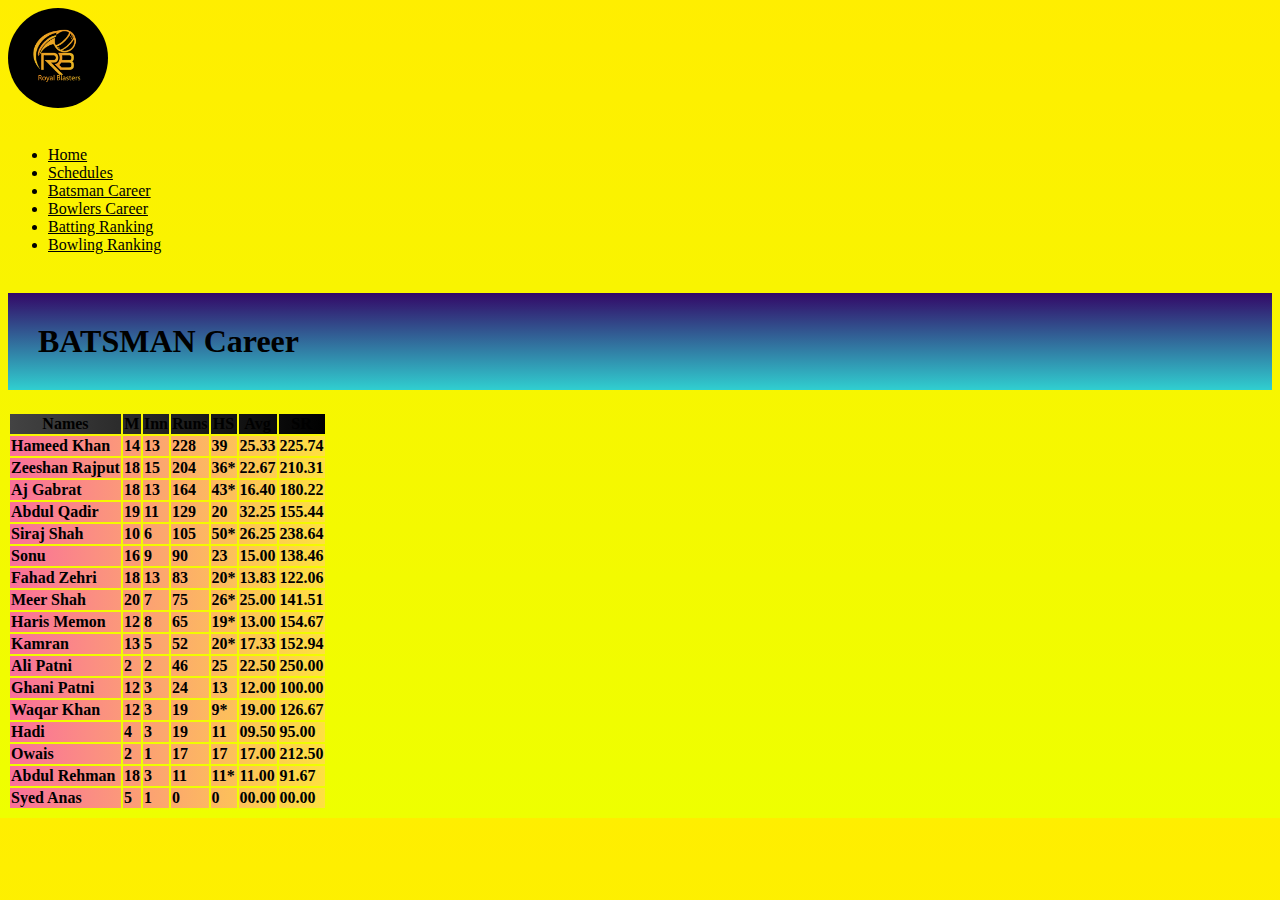
<file: BatsmanCareer.html>
<!DOCTYPE html>
<html lang="en">
<head>
    <meta charset="UTF-8">
    <meta name="viewport" content="width=device-width, initial-scale=1.0">
    <title>Batting Career</title>
    <link href="https://cdn.jsdelivr.net/npm/bootstrap@5.0.2/dist/css/bootstrap.min.css" rel="stylesheet" integrity="sha384-EVSTQN3/azprG1Anm3QDgpJLIm9Nao0Yz1ztcQTwFspd3yD65VohhpuuCOmLASjC" crossorigin="anonymous">
    <link rel="stylesheet" href="styles.css">
</head>
<body>

    <div id="mainNavigation">
        <nav role="navigation">
          <div class="py-3 text-center border-bottom">
            <img src="Artboard 1-100.jpg" alt="" class="invert" width="100vw" style="border-radius: 50%;">
          </div>
        </nav>
        <div class="container">
            
                <ul class="navbar-nav mx-auto text-center">
                    <br>
                  <li class="nav-item">
                    <a class="nav-link mx-2 active" style="border-radius: 50px;" aria-current="page" href="index.html">Home</a>
                  </li>
                  <li class="nav-item">
                    <a class="nav-link mx-2 active" style="border-radius: 50px;" aria-current="page" href="Schedules.html">Schedules</a>
                  </li>
                  <li class="nav-item">
                    <a class="nav-link mx-2 active" style="border-radius: 50px;" aria-current="page" href="BatsmanCareer.html">Batsman Career</a>
                  </li>
                  <li class="nav-item">
                    <a class="nav-link mx-2 active" style="border-radius: 50px;" aria-current="page" href="BowlerCareer.html">Bowlers Career</a>
                  </li>
                  <li class="nav-item">
                    <a class="nav-link mx-2 active" style="border-radius: 50px;" aria-current="page" href="BatingRank.html">Batting Ranking</a>
                  </li>
                  <li class="nav-item">
                    <a class="nav-link mx-2 active" style="border-radius: 50px;" aria-current="page" href="BowlingRank.html">Bowling Ranking</a>
                  </li>
                  <br>
        </div>
        
        
          
      </div>

    <h1 class="text-center text-white p2  text-uppercase" style="background-image: linear-gradient(to top, #30cfd0 0%, #330867 100%);
 padding: 30px;">BATSMAN Career</h1>

    <div class="container mt-5">
        <table class="table table-responsive table-bordered border-dark table-hover text-center text-capitalize font-weight-bold">
            <tr class=" text-uppercase text-white" style="background-image: linear-gradient(to right, #434343 0%, black 100%);">
                <th>Names</th>
                <th>M</th> 
                <th>Inn</th>
                <th>Runs</th>
                <th>HS</th>
                <th>Avg</th>
                <th>SR</th>
            </tr>

          



            
            <tr style="padding: 5px; background-image: linear-gradient(to right, #fa709a 0%, #fee140 100%);
         " class="text-white" >
                <td ><b>Hameed Khan</b></td>
                <td ><b>14</b></td>
                <td ><b>13</b></td>
                <td ><b>228</b></td>
                <td ><b>39</b></td>
                <td ><b>25.33</b></td>
                <td ><b>225.74</b></td>
            </tr>

            <tr style="padding: 5px; background-image: linear-gradient(to right, #fa709a 0%, #fee140 100%);
         " class="text-white" >
                <td ><b>Zeeshan Rajput</b></td>
                <td ><b>18</b></td>
                <td ><b>15</b></td>
                <td ><b>204</b></td>
                <td ><b>36*</b></td>
                <td ><b>22.67</b></td>
                <td ><b>210.31</b></td>
            </tr>
            
            <tr style="padding: 5px; background-image: linear-gradient(to right, #fa709a 0%, #fee140 100%);
         " class="text-white" >
                <td ><b>Aj Gabrat</b></td>
                <td ><b>18</b></td>
                <td ><b>13</b></td>
                <td ><b>164</b></td>
                <td ><b>43*</b></td>
                <td ><b>16.40</b></td>
                <td ><b>180.22</b></td>
            </tr>

            <tr style="padding: 5px; background-image: linear-gradient(to right, #fa709a 0%, #fee140 100%);
         " class="text-white" >
                <td ><b>Abdul Qadir</b></td>
                <td ><b>19</b></td>
                <td ><b>11</b></td>
                <td ><b>129</b></td>
                <td ><b>20</b></td>
                <td ><b>32.25</b></td>
                <td ><b>155.44</b></td>
            </tr>
            
             <tr style="padding: 5px; background-image: linear-gradient(to right, #fa709a 0%, #fee140 100%);
         " class="text-white" >
                <td ><b>Siraj Shah</b></td>
                <td ><b>10</b></td>
                <td ><b>6</b></td>
                <td ><b>105</b></td>
                <td ><b>50*</b></td>
                <td ><b>26.25</b></td>
                <td ><b>238.64</b></td>
            </tr>
            
            
            <tr style="padding: 5px; background-image: linear-gradient(to right, #fa709a 0%, #fee140 100%);
         " class="text-white" >
                <td ><b>Sonu</b></td>
                <td ><b>16</b></td>
                <td ><b>9</b></td>
                <td ><b>90</b></td>
                <td ><b>23</b></td>
                <td ><b>15.00</b></td>
                <td ><b>138.46</b></td>
            </tr>
            
            <tr style="padding: 5px; background-image: linear-gradient(to right, #fa709a 0%, #fee140 100%);
         " class="text-white" >
                <td ><b>Fahad Zehri</b></td>
                <td ><b>18</b></td>
                <td ><b>13</b></td>
                <td ><b>83</b></td>
                <td ><b>20*</b></td>
                <td ><b>13.83</b></td>
                <td ><b>122.06</b></td>
            </tr>
            
            <tr style="padding: 5px; background-image: linear-gradient(to right, #fa709a 0%, #fee140 100%);
         " class="text-white" >
                <td ><b>Meer Shah</b></td>
                <td ><b>20</b></td>
                <td ><b>7</b></td>
                <td ><b>75</b></td>
                <td ><b>26*</b></td>
                <td ><b>25.00</b></td>
                <td ><b>141.51</b></td>
            </tr>

            
            

            <tr style="padding: 5px; background-image: linear-gradient(to right, #fa709a 0%, #fee140 100%);
         " class="text-white" >
                <td ><b>Haris Memon</b></td>
                <td ><b>12</b></td>
                <td ><b>8</b></td>
                <td ><b>65</b></td>
                <td ><b>19*</b></td>
                <td ><b>13.00</b></td>
                <td ><b>154.67</b></td>
            </tr>
            
            <tr style="padding: 5px; background-image: linear-gradient(to right, #fa709a 0%, #fee140 100%);
         " class="text-white" >
                <td ><b>Kamran</b></td>
                <td ><b>13</b></td>
                <td ><b>5</b></td>
                <td ><b>52</b></td>
                <td ><b>20*</b></td>
                <td ><b>17.33</b></td>
                <td ><b>152.94</b></td>
            </tr>

            
            <tr style="padding: 5px; background-image: linear-gradient(to right, #fa709a 0%, #fee140 100%);
         " class="text-white" >
                <td ><b>Ali Patni</b></td>
                <td ><b>2</b></td>
                <td ><b>2</b></td>
                <td ><b>46</b></td>
                <td ><b>25</b></td>
                <td ><b>22.50</b></td>
                <td ><b>250.00</b></td>
            </tr>
  
            
            <tr style="padding: 5px; background-image: linear-gradient(to right, #fa709a 0%, #fee140 100%);
         " class="text-white" >
                <td ><b>Ghani Patni</b></td>
                <td ><b>12</b></td>
                <td ><b>3</b></td>
                <td ><b>24</b></td>
                <td ><b>13</b></td>
                <td ><b>12.00</b></td>
                <td ><b>100.00</b></td>
            </tr>

            
           
            
            <tr style="padding: 5px; background-image: linear-gradient(to right, #fa709a 0%, #fee140 100%);
         " class="text-white" >
                <td ><b>Waqar Khan</b></td>
                <td ><b>12</b></td>
                <td ><b>3</b></td>
                <td ><b>19</b></td>
                <td ><b>9*</b></td>
                <td ><b>19.00</b></td>
                <td ><b>126.67</b></td>
            </tr>
            
            <tr style="padding: 5px; background-image: linear-gradient(to right, #fa709a 0%, #fee140 100%);
         " class="text-white" >
                <td ><b>Hadi</b></td>
                <td ><b>4</b></td>
                <td ><b>3</b></td>
                <td ><b>19</b></td>
                <td ><b>11</b></td>
                <td ><b>09.50</b></td>
                <td ><b>95.00</b></td>
            </tr>
            
            <tr style="padding: 5px; background-image: linear-gradient(to right, #fa709a 0%, #fee140 100%);
         " class="text-white" >
                <td ><b>Owais</b></td>
                <td ><b>2</b></td>
                <td ><b>1</b></td>
                <td ><b>17</b></td>
                <td ><b>17</b></td>
                <td ><b>17.00</b></td>
                <td ><b>212.50</b></td>
            </tr>
            
            <tr style="padding: 5px; background-image: linear-gradient(to right, #fa709a 0%, #fee140 100%);
         " class="text-white" >
                <td ><b>Abdul Rehman</b></td>
                <td ><b>18</b></td>
                <td ><b>3</b></td>
                <td ><b>11</b></td>
                <td ><b>11*</b></td>
                <td ><b>11.00</b></td>
                <td ><b>91.67</b></td>
            </tr>

            

            
            <tr style="padding: 5px; background-image: linear-gradient(to right, #fa709a 0%, #fee140 100%);
         " class="text-white" >
                <td ><b>Syed Anas</b></td>
                <td ><b>5</b></td>
                <td ><b>1</b></td>
                <td ><b>0</b></td>
                <td ><b>0</b></td>
                <td ><b>00.00</b></td>
                <td ><b>00.00</b></td>
            </tr>
            
            



         
           
          
        </table>
    </div>
    



    <script src="https://cdn.jsdelivr.net/npm/@popperjs/core@2.9.2/dist/umd/popper.min.js" integrity="sha384-IQsoLXl5PILFhosVNubq5LC7Qb9DXgDA9i+tQ8Zj3iwWAwPtgFTxbJ8NT4GN1R8p" crossorigin="anonymous"></script>
<script src="https://cdn.jsdelivr.net/npm/bootstrap@5.0.2/dist/js/bootstrap.min.js" integrity="sha384-cVKIPhGWiC2Al4u+LWgxfKTRIcfu0JTxR+EQDz/bgldoEyl4H0zUF0QKbrJ0EcQF" crossorigin="anonymous"></script>
</body>
</html>
</file>
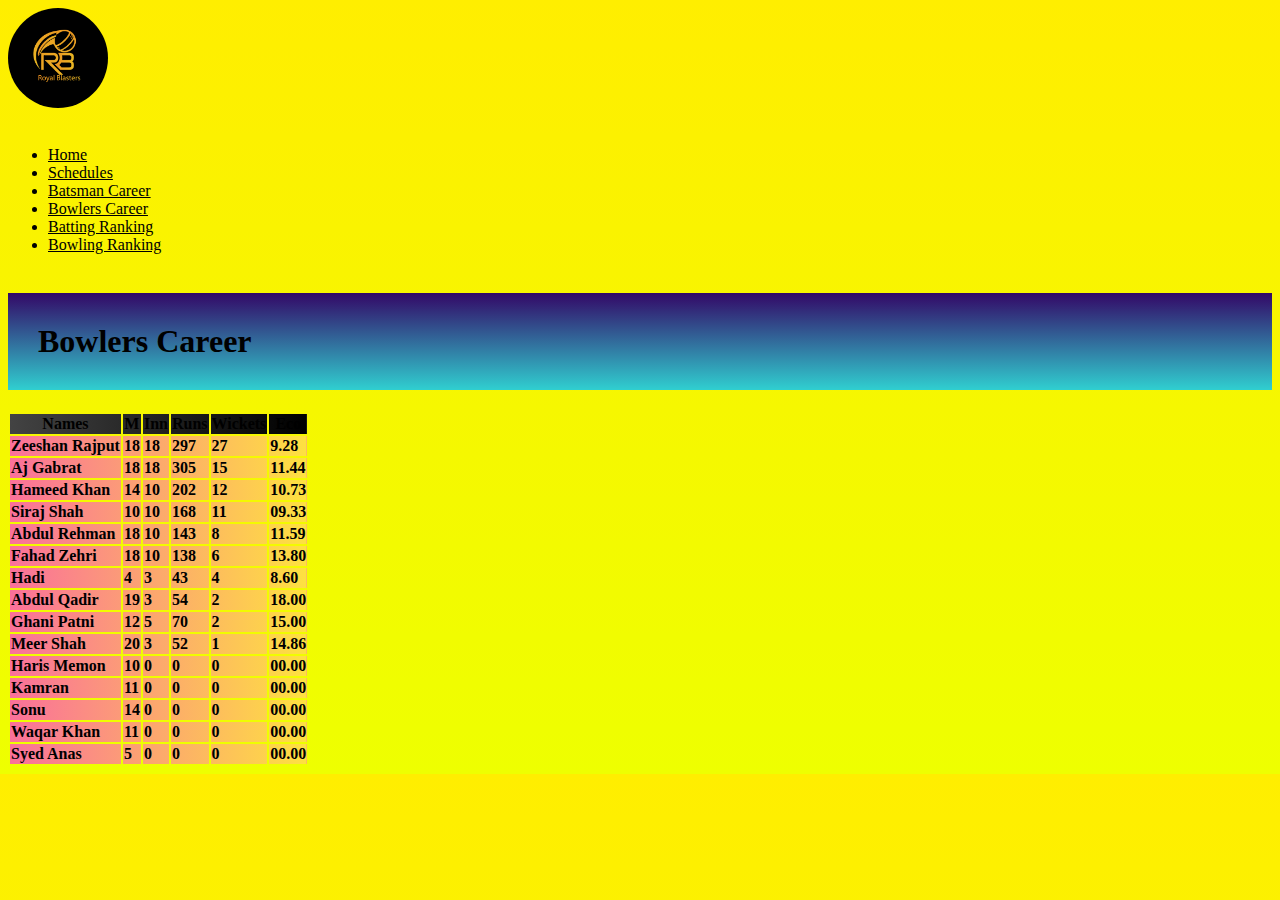
<file: BowlerCareer.html>
<!DOCTYPE html>
<html lang="en">
<head>
    <meta charset="UTF-8">
    <meta name="viewport" content="width=device-width, initial-scale=1.0">
    <title>Bowlers Career</title>
    <link href="https://cdn.jsdelivr.net/npm/bootstrap@5.0.2/dist/css/bootstrap.min.css" rel="stylesheet" integrity="sha384-EVSTQN3/azprG1Anm3QDgpJLIm9Nao0Yz1ztcQTwFspd3yD65VohhpuuCOmLASjC" crossorigin="anonymous">
    <link rel="stylesheet" href="styles.css">
</head>
<body>

    <div id="mainNavigation">
        <nav role="navigation">
          <div class="py-3 text-center border-bottom">
            <img src="Artboard 1-100.jpg" alt="" class="invert" width="100vw" style="border-radius: 50%;">
          </div>
        </nav>
        <div class="container">
            
                <ul class="navbar-nav mx-auto text-center">
                    <br>
                  <li class="nav-item">
                    <a class="nav-link mx-2 active" style="border-radius: 50px;" aria-current="page" href="index.html">Home</a>
                  </li>
                  <li class="nav-item">
                    <a class="nav-link mx-2 active" style="border-radius: 50px;" aria-current="page" href="Schedules.html">Schedules</a>
                  </li>
                  <li class="nav-item">
                    <a class="nav-link mx-2 active" style="border-radius: 50px;" aria-current="page" href="BatsmanCareer.html">Batsman Career</a>
                  </li>
                  <li class="nav-item">
                    <a class="nav-link mx-2 active" style="border-radius: 50px;" aria-current="page" href="BowlerCareer.html">Bowlers Career</a>
                  </li>
                  <li class="nav-item">
                    <a class="nav-link mx-2 active" style="border-radius: 50px;" aria-current="page" href="BatingRank.html">Batting Ranking</a>
                  </li>
                  <li class="nav-item">
                    <a class="nav-link mx-2 active" style="border-radius: 50px;" aria-current="page" href="BowlingRank.html">Bowling Ranking</a>
                  </li>
                  <br>
        </div>
        
        
          
      </div>

    <h1 class="text-center text-white p2  text-uppercase" style="background-image: linear-gradient(to top, #30cfd0 0%, #330867 100%);
 padding: 30px;">Bowlers Career</h1>

    <div class="container mt-5">
        <table class="table table-responsive table-bordered border-dark table-hover text-center text-capitalize font-weight-bold">
            <tr class=" text-uppercase text-white" style="background-image: linear-gradient(to right, #434343 0%, black 100%);">
                <th>Names</th>
                <th>M</th> 
                <th>Inn</th>
                <th>Runs</th>
                <th>Wickets</th>
                <th>Eco</th>
                
            </tr>

          


            <tr style="padding: 5px; background-image: linear-gradient(to right, #fa709a 0%, #fee140 100%);
         " class="text-white" >
                <td ><b>Zeeshan Rajput</b></td>
                <td ><b>18</b></td>
                <td ><b>18</b></td>
                <td ><b>297</b></td>
                <td ><b>27</b></td>
                <td ><b>9.28</b></td>
                
            </tr>


            <tr style="padding: 5px; background-image: linear-gradient(to right, #fa709a 0%, #fee140 100%);
         " class="text-white" >
                <td ><b>Aj Gabrat</b></td>
                <td ><b>18</b></td>
                <td ><b>18</b></td>
                <td ><b>305</b></td>
                <td ><b>15</b></td>
                <td ><b>11.44</b></td>
               
            </tr>

            
            <tr style="padding: 5px; background-image: linear-gradient(to right, #fa709a 0%, #fee140 100%);
         " class="text-white" >
                <td ><b>Hameed Khan</b></td>
                <td ><b>14</b></td>
                <td ><b>10</b></td>
                <td ><b>202</b></td>
                <td ><b>12</b></td>
                <td ><b>10.73</b></td>
                
            </tr>

            
            <tr style="padding: 5px; background-image: linear-gradient(to right, #fa709a 0%, #fee140 100%);
         " class="text-white" >
                <td ><b>Siraj Shah</b></td>
                <td ><b>10</b></td>
                <td ><b>10</b></td>
                <td ><b>168</b></td>
                <td ><b>11</b></td>
                <td ><b>09.33</b></td>
                
            </tr>


                <tr style="padding: 5px; background-image: linear-gradient(to right, #fa709a 0%, #fee140 100%);
         " class="text-white" >
                <td ><b>Abdul Rehman</b></td>
                 <td ><b>18</b></td>
                 <td ><b>10</b></td>
                 <td ><b>143</b></td>
                 <td ><b>8</b></td>
                  <td ><b>11.59</b></td>

                     </tr>
            
            


            
            <tr style="padding: 5px; background-image: linear-gradient(to right, #fa709a 0%, #fee140 100%);
         " class="text-white" >
                <td ><b>Fahad Zehri</b></td>
                <td ><b>18</b></td>
                <td ><b>10</b></td>
                <td ><b>138</b></td>
                <td ><b>6</b></td>
                <td ><b>13.80</b></td>
                
            </tr>


              <tr style="padding: 5px; background-image: linear-gradient(to right, #fa709a 0%, #fee140 100%);
         " class="text-white" >
                <td ><b>Hadi</b></td>
                <td ><b>4</b></td>
                <td ><b>3</b></td>
                <td ><b>43</b></td>
                <td ><b>4</b></td>
                <td ><b>8.60</b></td>
                
            </tr>


            
            
            
            <tr style="padding: 5px; background-image: linear-gradient(to right, #fa709a 0%, #fee140 100%);
         " class="text-white" >
                <td ><b>Abdul Qadir</b></td>
                <td ><b>19</b></td>
                <td ><b>3</b></td>
                <td ><b>54</b></td>
                <td ><b>2</b></td>
                <td ><b>18.00</b></td>
                
            </tr>

            
                <tr style="padding: 5px; background-image: linear-gradient(to right, #fa709a 0%, #fee140 100%);
             " class="text-white" >
                    <td ><b>Ghani Patni</b></td>
                    <td ><b>12</b></td>
                    <td ><b>5</b></td>
                    <td ><b>70</b></td>
                    <td ><b>2</b></td>
                    <td ><b>15.00</b></td>
                    
                </tr>
                
                <tr style="padding: 5px; background-image: linear-gradient(to right, #fa709a 0%, #fee140 100%);
         " class="text-white" >
                <td ><b>Meer Shah</b></td>
                <td ><b>20</b></td>
                <td ><b>3</b></td>
                <td ><b>52</b></td>
                <td ><b>1</b></td>
                <td ><b>14.86</b></td>
                
            </tr>

                        
           
            
            <tr style="padding: 5px; background-image: linear-gradient(to right, #fa709a 0%, #fee140 100%);
         " class="text-white" >
                <td ><b>Haris Memon</b></td>
                <td ><b>10</b></td>
                <td ><b>0</b></td>
                <td ><b>0</b></td>
                <td ><b>0</b></td>
                <td ><b>00.00</b></td>
                
            </tr>
            
            
            <tr style="padding: 5px; background-image: linear-gradient(to right, #fa709a 0%, #fee140 100%);
         " class="text-white" >
                <td ><b>Kamran</b></td>
                <td ><b>11</b></td>
                <td ><b>0</b></td>
                <td ><b>0</b></td>
                <td ><b>0</b></td>
                <td ><b>00.00</b></td>
                
            </tr>
            
            <tr style="padding: 5px; background-image: linear-gradient(to right, #fa709a 0%, #fee140 100%);
         " class="text-white" >
                <td ><b>Sonu</b></td>
                <td ><b>14</b></td>
                <td ><b>0</b></td>
                <td ><b>0</b></td>
                <td ><b>0</b></td>
                <td ><b>00.00</b></td>
                
            </tr>
            
            <tr style="padding: 5px; background-image: linear-gradient(to right, #fa709a 0%, #fee140 100%);
         " class="text-white" >
                <td ><b>Waqar Khan</b></td>
                <td ><b>11</b></td>
                <td ><b>0</b></td>
                <td ><b>0</b></td>
                <td ><b>0</b></td>
                <td ><b>00.00</b></td>
                
            </tr>
            
            <tr style="padding: 5px; background-image: linear-gradient(to right, #fa709a 0%, #fee140 100%);
         " class="text-white" >
                <td ><b>Syed Anas</b></td>
                <td ><b>5</b></td>
                <td ><b>0</b></td>
                <td ><b>0</b></td>
                <td ><b>0</b></td>
                <td ><b>00.00</b></td>
                
            </tr>
            



         
           
          
        </table>
    </div>
    



    <script src="https://cdn.jsdelivr.net/npm/@popperjs/core@2.9.2/dist/umd/popper.min.js" integrity="sha384-IQsoLXl5PILFhosVNubq5LC7Qb9DXgDA9i+tQ8Zj3iwWAwPtgFTxbJ8NT4GN1R8p" crossorigin="anonymous"></script>
<script src="https://cdn.jsdelivr.net/npm/bootstrap@5.0.2/dist/js/bootstrap.min.js" integrity="sha384-cVKIPhGWiC2Al4u+LWgxfKTRIcfu0JTxR+EQDz/bgldoEyl4H0zUF0QKbrJ0EcQF" crossorigin="anonymous"></script>
</body>
</html>
</file>
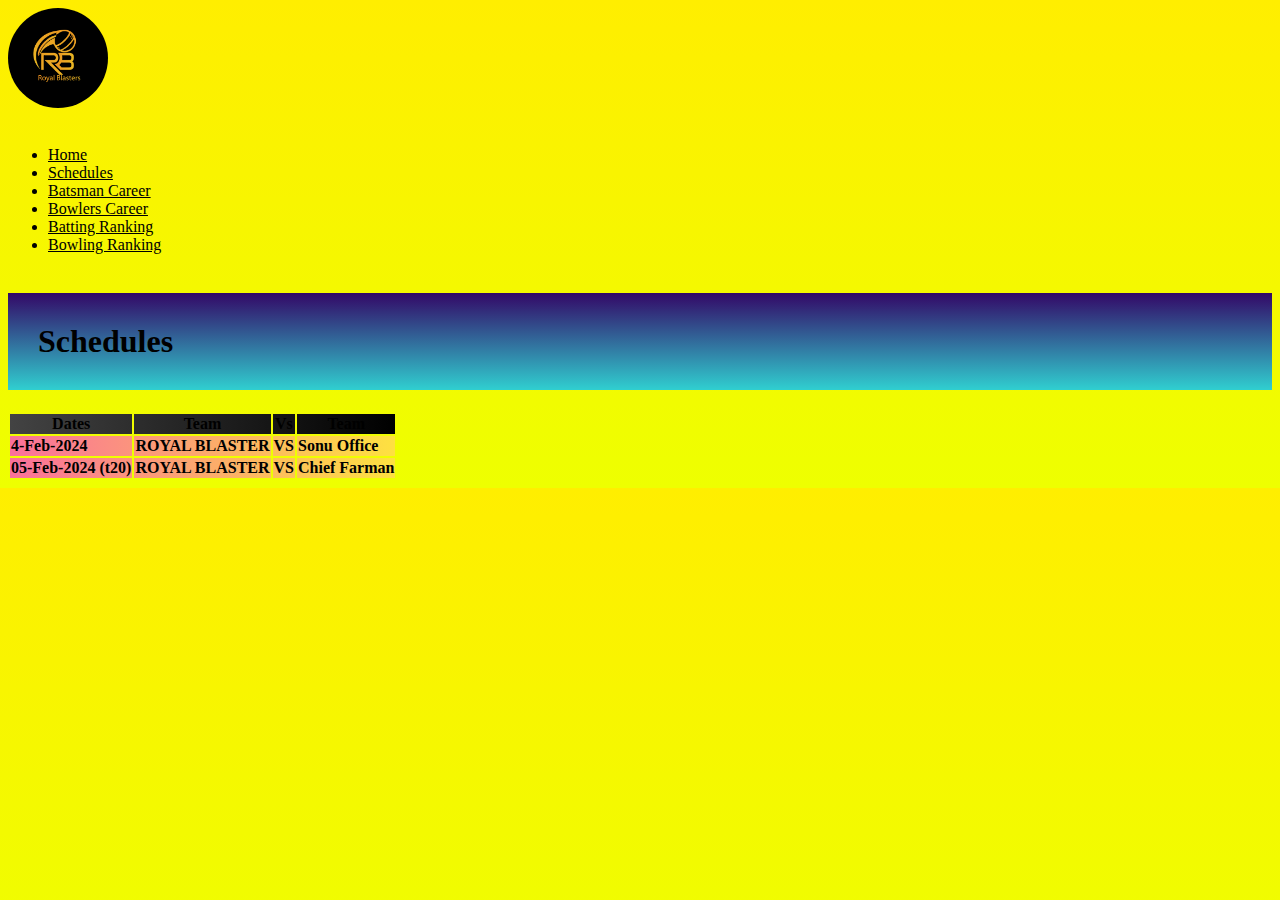
<file: Schedules.html>
<!DOCTYPE html>
<html lang="en">
<head>
    <meta charset="UTF-8">
    <meta name="viewport" content="width=device-width, initial-scale=1.0">
    <title>Schedules</title>
    <link href="https://cdn.jsdelivr.net/npm/bootstrap@5.0.2/dist/css/bootstrap.min.css" rel="stylesheet" integrity="sha384-EVSTQN3/azprG1Anm3QDgpJLIm9Nao0Yz1ztcQTwFspd3yD65VohhpuuCOmLASjC" crossorigin="anonymous">
    <link rel="stylesheet" href="styles.css">
</head>
<body>

    <div id="mainNavigation">
        <nav role="navigation">
          <div class="py-3 text-center border-bottom">
            <img src="Artboard 1-100.jpg" alt="" class="invert" width="100vw" style="border-radius: 50%;">
          </div>
        </nav>
        <div class="container">
            
                <ul class="navbar-nav mx-auto text-center">
                    <br>
                  <li class="nav-item">
                    <a class="nav-link mx-2 active" style="border-radius: 50px;" aria-current="page" href="index.html">Home</a>
                  </li>
                  <li class="nav-item">
                    <a class="nav-link mx-2 active" style="border-radius: 50px;" aria-current="page" href="Schedules.html">Schedules</a>
                  </li>
                  <li class="nav-item">
                    <a class="nav-link mx-2 active" style="border-radius: 50px;" aria-current="page" href="BatsmanCareer.html">Batsman Career</a>
                  </li>
                  <li class="nav-item">
                    <a class="nav-link mx-2 active" style="border-radius: 50px;" aria-current="page" href="BowlerCareer.html">Bowlers Career</a>
                  </li>
                  <li class="nav-item">
                    <a class="nav-link mx-2 active" style="border-radius: 50px;" aria-current="page" href="BatingRank.html">Batting Ranking</a>
                  </li>
                  <li class="nav-item">
                    <a class="nav-link mx-2 active" style="border-radius: 50px;" aria-current="page" href="BowlingRank.html">Bowling Ranking</a>
                  </li>
                  <br>
        </div>
        
        
          
      </div>

    <h1 class="text-center text-white p2  text-uppercase" style="background-image: linear-gradient(to top, #30cfd0 0%, #330867 100%);
 padding: 30px;">Schedules</h1>

    <div class="container mt-5">
        <table class="table table-responsive table-bordered border-dark table-hover text-center text-capitalize font-weight-bold">
            <tr class=" text-uppercase text-white" style="background-image: linear-gradient(to right, #434343 0%, black 100%);">
                <th>Dates</th>
                <th>Team</th> 
                <th>Vs</th>
                <th>Team</th>
            </tr>

            




         
            
            
            
            <tr style="padding: 5px; background-image: linear-gradient(to right, #fa709a 0%, #fee140 100%);
         " class="text-white" >
                <td ><b>4-Feb-2024</b></td>
                <td ><b>ROYAL BLASTER</b></td>
               
                <td ><b>VS</b></td>
                <td ><b>Sonu Office</b></td>
            </tr>
            <tr style="padding: 5px; background-image: linear-gradient(to right, #fa709a 0%, #fee140 100%);
         " class="text-white" >
                <td ><b>05-Feb-2024 (t20)</b></td>
                <td ><b>ROYAL BLASTER</b></td>
               
                <td ><b>VS</b></td>
                <td ><b>Chief Farman</b></td>
            </tr>
           




         
           
          
        </table>
    </div>
    



    <script src="https://cdn.jsdelivr.net/npm/@popperjs/core@2.9.2/dist/umd/popper.min.js" integrity="sha384-IQsoLXl5PILFhosVNubq5LC7Qb9DXgDA9i+tQ8Zj3iwWAwPtgFTxbJ8NT4GN1R8p" crossorigin="anonymous"></script>
<script src="https://cdn.jsdelivr.net/npm/bootstrap@5.0.2/dist/js/bootstrap.min.js" integrity="sha384-cVKIPhGWiC2Al4u+LWgxfKTRIcfu0JTxR+EQDz/bgldoEyl4H0zUF0QKbrJ0EcQF" crossorigin="anonymous"></script>
</body>
</html>
</file>
<file: styles.css>
body{
    background-image: linear-gradient(to top, #eeff00 0%, #ffee00 100%);
  }
  .invert{
    border-radius: 50%;
  }
  
  .nav-item a{
    color:black;
    width: 100%; !important
  }
  .nav-item a:hover {
    color:#fff;
    background-image: linear-gradient(to top, #30cfd0 0%, #330867 100%);
    /* border-radius: 25px; */
    transition: all 5ms;
    padding: 10px;
  }
  .nav-item{
    min-width:12vw;
  }
  #mainNavigation {
    /* height: 100vh; */
    /* position:fixed;
    top:0;
    left:0;
    width:100%;
    z-index:123;
    padding-bottom:120px; */
    /* background-image: url(jeremy-bishop-G9i_plbfDgk-unsplash.jpg);
    background-repeat: no-repeat;
    background-size: cover;
    background-position: center; */
    /* Permalink - use to edit and share this gradient: https://colorzilla.com/gradient-editor/#000000+0,000000+100&0.65+0,0+100;Neutral+Density */
  /* background: -moz-linear-gradient(top,  rgba(0,0,0,0.65) 0%, rgba(0,0,0,0) 100%); FF3.6-15 */
  /* background: -webkit-linear-gradient(top,  rgba(0,0,0,0.65) 0%,rgba(0,0,0,0) 100%); Chrome10-25,Safari5.1-6 */
  /* background: linear-gradient(to bottom,  rgba(0,0,0,0.65) 0%,rgba(0,0,0,0) 100%); W3C, IE10+, FF16+, Chrome26+, Opera12+, Safari7+ */
  /* filter: progid:DXImageTransform.Microsoft.gradient( startColorstr='#a6000000', endColorstr='#00000000',GradientType=0 ); IE6-9 */
  
 
 

}
  #navbarNavDropdown.collapsing .navbar-nav,
  #navbarNavDropdown.show .navbar-nav{
    background:#037582;
    padding:12px;
  }
 .scard{
    width: 200px;
    
 }
 .table{
    background-color: transparent;
 }
 .container1{
  height: 100%;
  width: 100%;
  text-align: center;

 }
</file>
